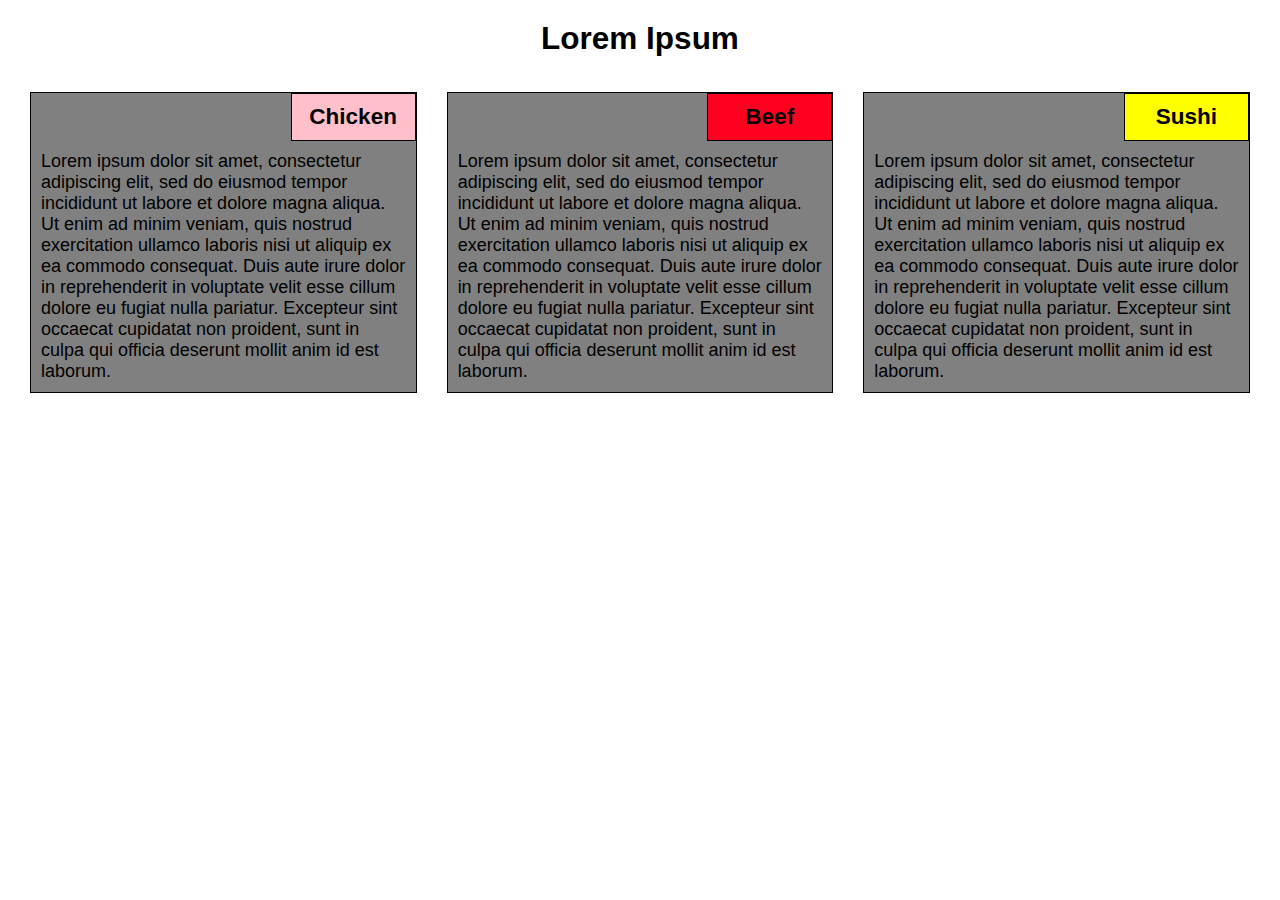
<file: module2-solution/index.html>
<!doctype html>
<html>
	
	<head>
		<meta charset="utf-8">
		<meta name="viewport" content="width=device-width, initial-scale=1">
		<title>Module 2 Solutuion</title>
		<link rel="stylesheet" href="css/styles.css">
	</head>
	
	<body>
		<h1>Lorem ipsum</h1>
		<div class="row">
			<div class="col-lg-4 col-md-6 col-sm-12">
				<section>
					<h3 class="T1">Chicken</h3>
					<p>Lorem ipsum dolor sit amet, consectetur adipiscing elit, sed do eiusmod tempor incididunt ut labore et dolore magna aliqua. 
						Ut enim ad minim veniam, quis nostrud exercitation ullamco laboris nisi ut aliquip ex ea commodo consequat. Duis aute irure 
						dolor in reprehenderit in voluptate velit esse cillum dolore eu fugiat nulla pariatur. Excepteur sint occaecat cupidatat non 
						proident, sunt in culpa qui officia deserunt mollit anim id est laborum.
					</p>
				</section>
			</div>
			<div class="col-lg-4 col-md-6 col-sm-12">
				<section>
					<h3 class="T2">Beef</h3>
					<p>Lorem ipsum dolor sit amet, consectetur adipiscing elit, sed do eiusmod tempor incididunt ut labore et dolore magna aliqua. 
						Ut enim ad minim veniam, quis nostrud exercitation ullamco laboris nisi ut aliquip ex ea commodo consequat. Duis aute irure 
						dolor in reprehenderit in voluptate velit esse cillum dolore eu fugiat nulla pariatur. Excepteur sint occaecat cupidatat non 
						proident, sunt in culpa qui officia deserunt mollit anim id est laborum.
					</p>
				</section>
			</div>
			<div class="col-lg-4 col-md-12 col-sm-12">
				<section>
					<h3 class="T3">Sushi</h3>
					<p>Lorem ipsum dolor sit amet, consectetur adipiscing elit, sed do eiusmod tempor incididunt ut labore et dolore magna aliqua. 
						Ut enim ad minim veniam, quis nostrud exercitation ullamco laboris nisi ut aliquip ex ea commodo consequat. Duis aute irure 
						dolor in reprehenderit in voluptate velit esse cillum dolore eu fugiat nulla pariatur. Excepteur sint occaecat cupidatat non 
						proident, sunt in culpa qui officia deserunt mollit anim id est laborum.
					</p>
				</section>
			</div>
		</div>
	</body>
	
</html>
</file>
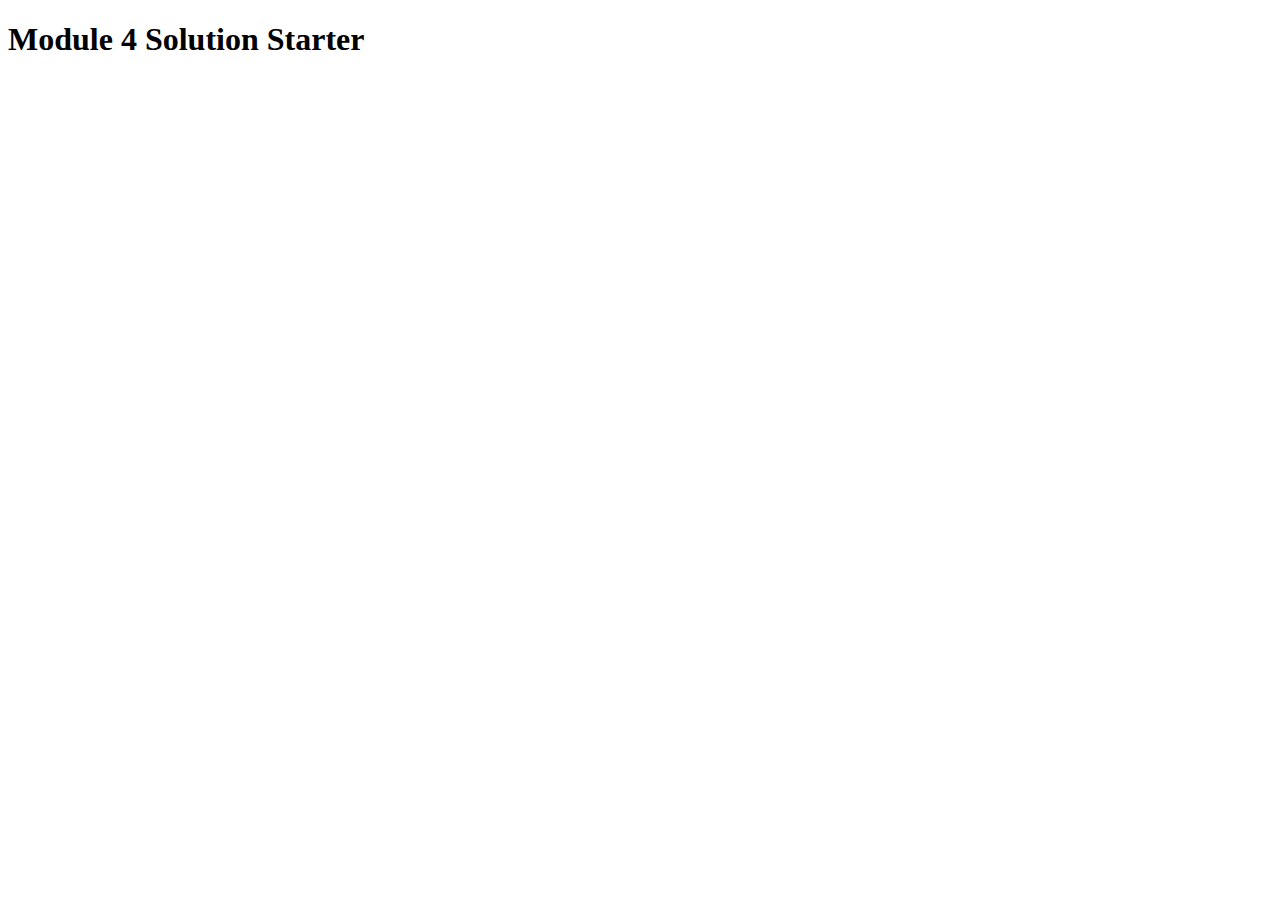
<file: module4-solution/index.html>
<!DOCTYPE html>
<html>
<head>
  <meta charset="utf-8">
  <title>Module 4 Solution Starter</title>
  <script>
    var names = []; // DO NOT REMOVE
  </script>
  <script src="SpeakHello.js"></script>
  <script src="SpeakGoodBye.js"></script>
  <script src="script.js"></script>
</head>
<body>
  <h1>Module 4 Solution Starter</h1>
</body>
</html>
</file>
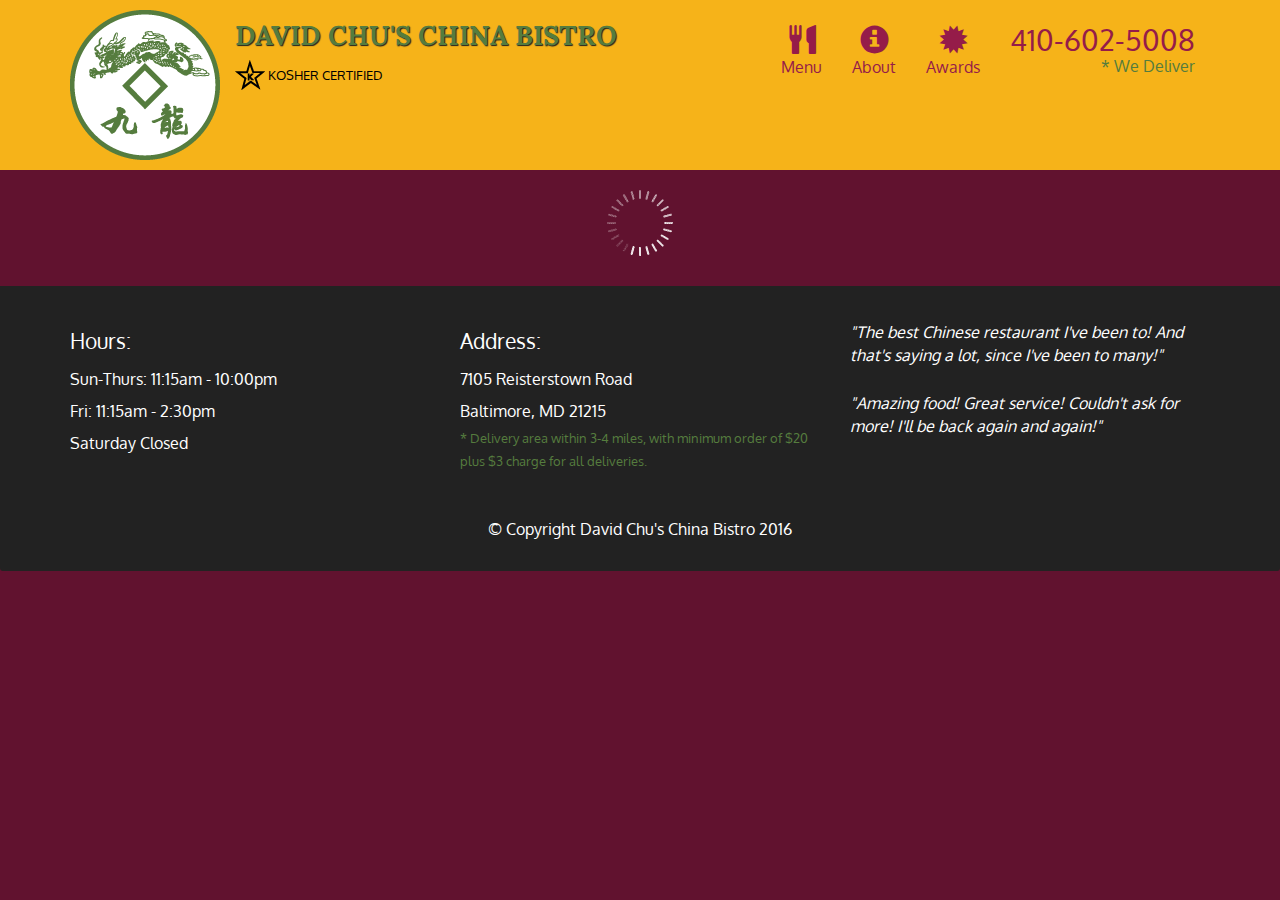
<file: module5-solution/index.html>
<!doctype html>
<html lang="en">
  <head>
    <meta charset="utf-8">
    <meta http-equiv="X-UA-Compatible" content="IE=edge">
    <meta name="viewport" content="width=device-width, initial-scale=1">
    <title>David Chu's China Bistro</title>
    <link rel="stylesheet" href="css/bootstrap.min.css">
    <link rel="stylesheet" href="css/styles.css">
    <link href='https://fonts.googleapis.com/css?family=Oxygen:400,300,700' rel='stylesheet' type='text/css'>
    <link href='https://fonts.googleapis.com/css?family=Lora' rel='stylesheet' type='text/css'>
  </head>
<body>
  <header>
    <nav id="header-nav" class="navbar navbar-default">
      <div class="container">
        <div class="navbar-header">
          <a href="index.html" class="pull-left visible-md visible-lg">
            <div id="logo-img" alt="Logo image"></div>
          </a>

          <div class="navbar-brand">
            <a href="index.html"><h1>David Chu's China Bistro</h1></a>
            <p>
              <img src="images/star-k-logo.png" alt="Kosher certification">
              <span>Kosher Certified</span>
            </p>
          </div>

          <button id="navbarToggle" type="button" class="navbar-toggle collapsed" data-toggle="collapse" data-target="#collapsable-nav" aria-expanded="false">
            <span class="sr-only">Toggle navigation</span>
            <span class="icon-bar"></span>
            <span class="icon-bar"></span>
            <span class="icon-bar"></span>
          </button>
        </div>
        
        <div id="collapsable-nav" class="collapse navbar-collapse">
           <ul id="nav-list" class="nav navbar-nav navbar-right">
            <li id="navHomeButton" class="visible-xs active">
              <a href="index.html">
                <span class="glyphicon glyphicon-home"></span> Home</a>
            </li>
            <li id="navMenuButton">
              <a href="#" onclick="$dc.loadMenuCategories();">
                <span class="glyphicon glyphicon-cutlery"></span><br class="hidden-xs"> Menu</a>
            </li>
            <li>
              <a href="#">
                <span class="glyphicon glyphicon-info-sign"></span><br class="hidden-xs"> About</a>
            </li>
            <li>
              <a href="#">
                <span class="glyphicon glyphicon-certificate"></span><br class="hidden-xs"> Awards</a>
            </li>
            <li id="phone" class="hidden-xs">
              <a href="tel:410-602-5008">
                <span>410-602-5008</span></a><div>* We Deliver</div>
            </li>
          </ul><!-- #nav-list -->
        </div><!-- .collapse .navbar-collapse -->
      </div><!-- .container -->
    </nav><!-- #header-nav -->
  </header>

  <div id="call-btn" class="visible-xs">
    <a class="btn" href="tel:410-602-5008">
    <span class="glyphicon glyphicon-earphone"></span>
    410-602-5008
    </a>
  </div>
  <div id="xs-deliver" class="text-center visible-xs">* We Deliver</div>

  <div id="main-content" class="container"></div>

  <footer class="panel-footer">
    <div class="container">
      <div class="row">
        <section id="hours" class="col-sm-4">
          <span>Hours:</span><br>
          Sun-Thurs: 11:15am - 10:00pm<br>
          Fri: 11:15am - 2:30pm<br>
          Saturday Closed
          <hr class="visible-xs">
        </section>
        <section id="address" class="col-sm-4">
          <span>Address:</span><br>
          7105 Reisterstown Road<br>
          Baltimore, MD 21215
          <p>* Delivery area within 3-4 miles, with minimum order of $20 plus $3 charge for all deliveries.</p>
          <hr class="visible-xs">
        </section>
        <section id="testimonials" class="col-sm-4">
          <p>"The best Chinese restaurant I've been to! And that's saying a lot, since I've been to many!"</p>
          <p>"Amazing food! Great service! Couldn't ask for more! I'll be back again and again!"</p>
        </section>
      </div>
      <div class="text-center">&copy; Copyright David Chu's China Bistro 2016</div>
    </div>
  </footer>

  <!-- jQuery (Bootstrap JS plugins depend on it) -->
  <script src="js/jquery-2.1.4.min.js"></script>
  <script src="js/bootstrap.min.js"></script>
  <script src="js/ajax-utils.js"></script>
  <script src="js/script.js"></script>
</body>
</html>
</file>
<file: module2-solution/css/styles.css>
* {
  box-sizing: border-box;
  margin: 0;
  padding: 0;
}
body{
	font-family: sans-serif;
	font-size: 18px;
}
h1{
	text-align: center;
	margin: 20px;
	text-transform: capitalize;
	font-size: 1.75em;
}
h3{
	border: 1px solid black;
	font-size: 1.25em;
	display: inline-block;
	text-align: center;
	width: 125px;
	padding: 10px;
	float:right;
	text-transform: capitalize;
}
section{
	border: 1px solid black;
	background: #808080;
	margin: 15px 15px 15px 15px;
}
p{
	clear: right;
	padding: 10px;
}
.T1{
	background: #FFC0CB;
}
.T2{
	background: #FF0020;
}
.T3{
	background: #FFFF00;
}

/* Simple Responsive Framework. */
.row {
  width: 100%;
  padding: 0px 15px 0px 15px;
}

/********** desktop version **********/
@media (min-width: 992px) {
	.col-lg-4 {
		float: left;
		width: 33.33%;
	}
}

/********** Tablet version **********/
@media (min-width: 768px) and (max-width: 991px) {
	.col-md-6 {
		float: left;
		width: 50%;
	}
	.col-md-12 {
		float: left;
		width: 100%;
	}
}

/********** Mobile version **********/
@media (max-width: 767px) {
	.col-sm-12 {
		float: left;
		width: 100%;
	}
}
</file>
<file: module5-solution/css/styles.css>
body {
  font-size: 16px;
  color: #fff;
  background-color: #61122f;
  font-family: 'Oxygen', sans-serif;
}

/** HEADER **/
#header-nav {
  background-color: #f6b319;
  border-radius: 0;
  border: 0;
}

#logo-img {
  background: url('../images/restaurant-logo_large.png') no-repeat;
  width: 150px;
  height: 150px;
  margin: 10px 15px 10px 0;
}

.navbar-brand {
  padding-top: 25px;
}
.navbar-brand h1 { /* Restaurant name */
  font-family: 'Lora', serif;
  color: #557c3e;
  font-size: 1.5em;
  text-transform: uppercase;
  font-weight: bold;
  text-shadow: 1px 1px 1px #222;
  margin-top: 0;
  margin-bottom: 0;
  line-height: .75;
}
.navbar-brand a:hover, .navbar-brand a:focus {
  text-decoration: none;
}
.navbar-brand p { /* Kosher cert */
  color: #000;
  text-transform: uppercase;
  font-size: .7em;
  margin-top: 15px;
}
.navbar-brand p span { /* Star-K */
  vertical-align: middle;
}

#nav-list {
  margin-top: 10px;
}
#nav-list a {
  color: #951C49;
  text-align: center;
}
#nav-list a:hover {
  background: #E7E7E7;
}
#nav-list a span {
  font-size: 1.8em;
}

#phone {
  margin-top: 5px;
}
#phone a { /* Phone number */
  text-align: right;
  padding-bottom: 0;
}
#phone div { /* We Deliver */
  color: #557c3e;
  text-align: right;
  padding-right: 15px;
}

.navbar-header button.navbar-toggle, .navbar-header .icon-bar {
  border: 1px solid #61122f;
}
.navbar-header button.navbar-toggle {
  clear: both;
  margin-top: -30px;
}
/* END HEADER */

/* FOOTER */
.panel-footer {
  margin-top: 30px;
  padding-top: 35px;
  padding-bottom: 30px;
  background-color: #222;
  border-top: 0;
}
.panel-footer div.row {
  margin-bottom: 35px;
}
#hours, #address {
  line-height: 2;
}
#hours > span, #address > span {
  font-size: 1.3em;
}
#address p {
  color: #557c3e;
  font-size: .8em;
  line-height: 1.8;
}
#testimonials {
  font-style: italic;
}
#testimonials p:nth-child(2) {
  margin-top: 25px;
}
/* END FOOTER */



/* HOME PAGE */
.container .jumbotron {
  box-shadow: 0 0 50px #3F0C1F;
  border: 2px solid #3F0C1F;
}

#menu-tile, #specials-tile, #map-tile {
  height: 250px;
  width: 100%;
  margin-bottom: 15px;
  position: relative;
  border: 2px solid #3F0C1F;
  overflow: hidden;
}
#menu-tile:hover, #specials-tile:hover, #map-tile:hover {
  box-shadow: 0 1px 5px 1px #cccccc;
}
#menu-tile {
  background: url('../images/menu-tile.jpg') no-repeat;
  background-position: center;
}
#specials-tile {
  background: url('../images/specials-tile.jpg') no-repeat;
  background-position: center;
}
#menu-tile span, #specials-tile span, #map-tile span {
  position: absolute;
  bottom: 0;
  right: 0;
  width: 100%;
  text-align: center;
  font-size: 1.6em;
  text-transform: uppercase;
  background-color: #000;
  color: #fff;
  opacity: .8;
}
/* END HOME PAGE */

/* MENU CATEGORIES PAGE */
.category-tile { 
  position: relative;
  border: 2px solid #3F0C1F;
  overflow: hidden;
  width: 200px;
  height: 200px;
  margin: 0 auto 15px;
}
.category-tile span {
  position: absolute;
  bottom: 0;
  right: 0;
  width: 100%;
  text-align: center;
  font-size: 1.2em;
  text-transform: uppercase;
  background-color: #000;
  color: #fff;
  opacity: .8;
}
.category-tile:hover {
  box-shadow: 0 1px 5px 1px #cccccc;
}

#menu-categories-title + div {
  margin-bottom: 50px;
}
/* END MENU CATEGORIES PAGE */

/* SINGLE CATEGORY PAGE */
.menu-item-tile {
  margin-bottom: 25px;
}
.menu-item-tile hr {
  width: 80%;
}
.menu-item-tile .menu-item-price {
  font-size: 1.1em;
  text-align: right;
  margin-top: -15px;
  margin-right: -15px;
}
.menu-item-tile .menu-item-price span {
  font-size: .6em;
}
.menu-item-photo {
  position: relative;
  border: 2px solid #3F0C1F; 
  overflow: hidden;
  padding: 0;
  margin-right: -15px;
  margin-left: auto;
  margin-bottom: 20px;
  max-width: 250px;
}
.menu-item-photo div {
  position: absolute;
  bottom: 0;
  right: 0;
  width: 80px;
  background-color: #557c3e;
  text-align: center;
}
.menu-item-description {
  padding-right: 30px;
}
h3.menu-item-title {
  margin: 0 0 10px;
}
.menu-item-details {
  font-size: .9em;
  font-style: italic;
}
/* END SINGLE CATEGORY PAGE */


/********** Large devices only **********/
@media (min-width: 1200px) {
  .container .jumbotron {
    background: url('../images/jumbotron_1200.jpg') no-repeat;
    height: 675px;
  }
}

/********** Medium devices only **********/
@media (min-width: 992px) and (max-width: 1199px) {
  /* Header */
  #logo-img {
    background: url('../images/restaurant-logo_medium.png') no-repeat;
    width: 100px;
    height: 100px;
    margin: 5px 5px 5px 0;
  }
  /* End Header */

  /* Home Page */
  .container .jumbotron {
    background: url('../images/jumbotron_992.jpg') no-repeat;
    height: 558px;
  }
  /* End Home Page */
}

/********** Small devices only **********/
@media (min-width: 768px) and (max-width: 991px) {
  /* Home Page */
  .container .jumbotron {
    background: url('../images/jumbotron_768.jpg') no-repeat;
    height: 432px;
  }
  /* End Home Page */
}

/********** Extra small devices only **********/
@media (max-width: 767px) {
  /* Header */
  .navbar-brand {
    padding-top: 10px;
    height: 80px;
  }
  .navbar-brand h1 { /* Restaurant name */
    padding-top: 10px;
    font-size: 5vw; /* 1vw = 1% of viewport width */
  }
  .navbar-brand p { /* Kosher cert */
    font-size: .6em;
    margin-top: 12px;
  }
  .navbar-brand p img { /* Star-K */
    height: 20px;
  }

  #collapsable-nav a { /* Collapsed nav menu text */
    font-size: 1.2em;
  }
  #collapsable-nav a span { /* Collapsed nav menu glyph */
    font-size: 1em;
    margin-right: 5px;
  }

  #call-btn > a {
    font-size: 1.5em;
    display: block;
    margin: 0 20px;
    padding: 10px;
    border: 2px solid #fff;
    background-color: #f6b319;
    color: #951c49;
  }
  #xs-deliver {
    margin-top: 5px;
    font-size: .7em;
    letter-spacing: .1em;
    text-transform: uppercase;
  }
  /* End Header */

  /* Footer */
  .panel-footer section {
    margin-bottom: 30px;
    text-align: center;
  }
  .panel-footer section:nth-child(3) {
    margin-bottom: 0; /* margin already exists on the whole row */
  }
  .panel-footer section hr {
    width: 50%;
  }
  /* End Footer */

  /* Home Page */
  .container .jumbotron {
    margin-top: 30px;
    padding: 0;
  }
  #menu-tile, #specials-tile {
    width: 360px;
    margin: 0 auto 15px;
  }

  .menu-item-photo {
    margin-right: auto;
  }
  .menu-item-tile .menu-item-price {
    text-align: center;
  }
  .menu-item-description {
    text-align: center;;
  }
}


/********** Super extra small devices Only :-) (e.g., iPhone 4) **********/
@media (max-width: 479px) {
  /* Header */
  .navbar-brand h1 { /* Restaurant name */
    padding-top: 5px;
    font-size: 6vw;
  }
  /* End Header */
  
  /* Home page */
  #menu-tile, #specials-tile {
    width: 280px;
    margin: 0 auto 15px;
  }

  .col-xxs-12 {
    position: relative;
    min-height: 1px;
    padding-right: 15px;
    padding-left: 15px;
    float: left;
    width: 100%;
  }
}
</file>
